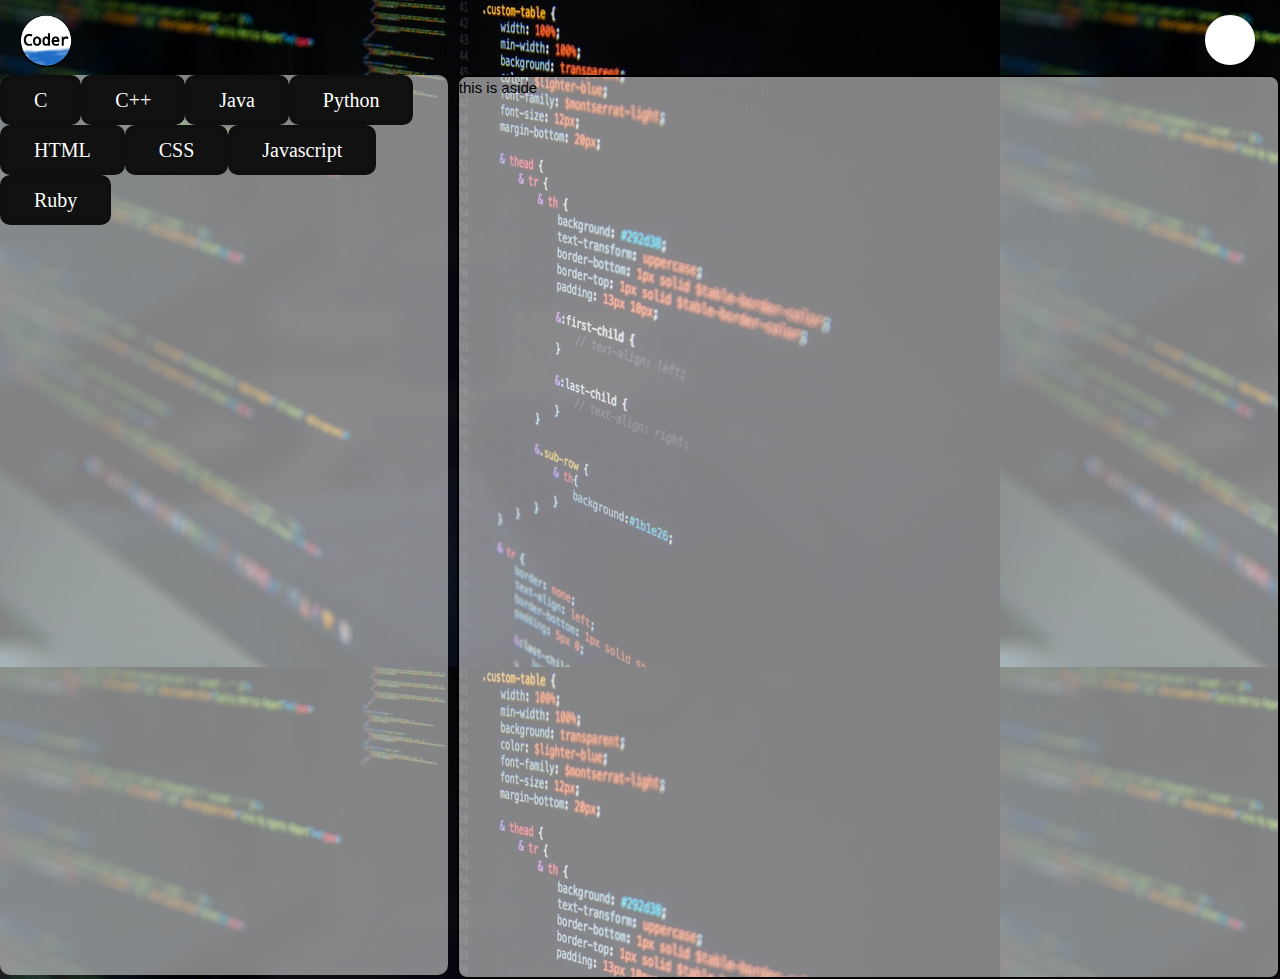
<file: coder.html>
<!DOCTYPE html>
<html>
<head>
    <meta http-equiv="content-type" content="text/css/html; charset=utf-8" />
    <title>Coder</title>
    <link rel="stylesheet" href="css/coder.css"/>
    <script src="js/coder.js"></script>
<meta name="viewport" content="width=device-width, initial-scale=1">
    
   <link rel="stylesheet" href="https://use.fontawesome.com/releases/v5.3.1/css/all.css" integrity="sha384-mzrmE5qonljUremFsqc01SB46JvROS7bZs3IO2EmfFsd15uHvIt+Y8vEf7N7fWAU" crossorigin="anonymous">


</head>
<body>
    <header>
        
       



        <div class="left">
            <img src="images/Coder1.png" width="52px" height="52px" alt="" />
        </div>
        <div class="all center">
            
        </div>
        <div class="right">
                <!-- <input type="text" name="" id="textbox" placeholder="<SearchKeyworkd>" />
                
                <input type="button" name="" id="sbutton" value="search" />
                             -->
               <form action="">
  <input type="search" placeholder="<SearchKeyworkd>">
  <i class="fa fa-search"></i>
</form>
        </div>
    </header>
    <div id="middle">
    <article>
<button class="glow-on-hover" id="c" onclick="content(this.id)" type="button">C</button>
<button class="glow-on-hover" id="cpp" type="button">C++</button>
<button class="glow-on-hover" id="java" type="button">Java</button>
<button class="glow-on-hover" id="python" type="button">Python</button>
<button class="glow-on-hover" id="html" type="button">HTML</button>
<button class="glow-on-hover" type="button">CSS</button>
<button class="glow-on-hover" type="button">Javascript</button>
<button class="glow-on-hover" type="button">Ruby</button>
    </article>
    <span class="" id="aside">
      this is aside
    </span>
    </div>
</body>
</html>
</file>
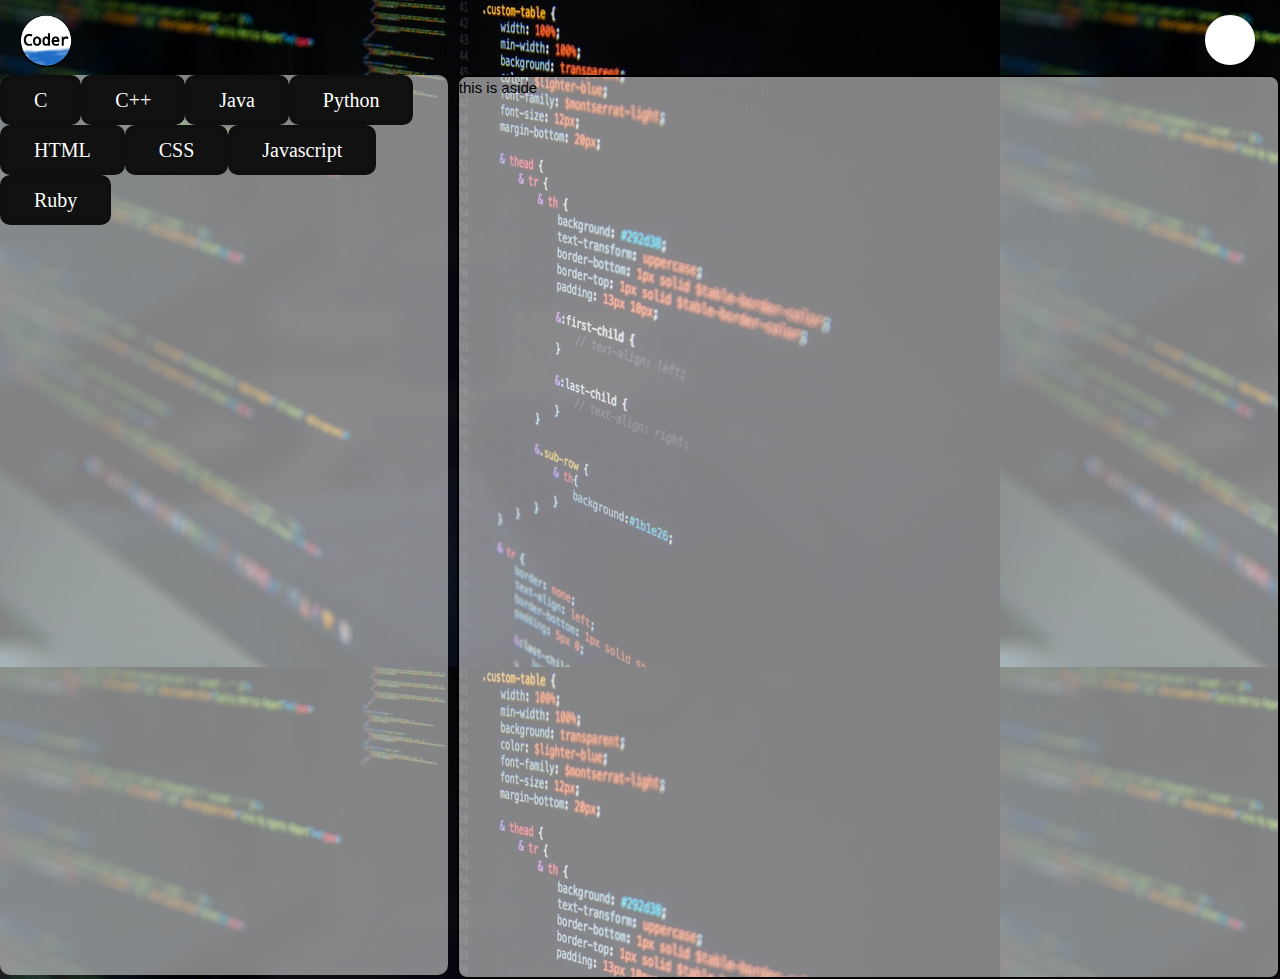
<file: homepage.html>
<!DOCTYPE html>
<html>
<head>
    <meta http-equiv="content-type" content="text/css/html; charset=utf-8" />
    <title>Coder</title>
    <link rel="stylesheet" href="css/coder.css"/>
    <script src="js/coder.js"></script>

   <link rel="stylesheet" href="https://use.fontawesome.com/releases/v5.3.1/css/all.css" integrity="sha384-mzrmE5qonljUremFsqc01SB46JvROS7bZs3IO2EmfFsd15uHvIt+Y8vEf7N7fWAU" crossorigin="anonymous">


</head>
<body>
    <header>
        <div class="left">
            <img src="images/Coder1.png" width="52px" height="52px" alt="" />
        </div>
        <div class="all center">
            
        </div>
        <div class="right">
                <!-- <input type="text" name="" id="textbox" placeholder="<SearchKeyworkd>" />
                
                <input type="button" name="" id="sbutton" value="search" />
                             -->
               <form action="">
  <input type="search" placeholder="<SearchKeyworkd>">
  <i class="fa fa-search"></i>
</form>
        </div>
    </header>
    <div id="middle">
    <article>
<button class="glow-on-hover" id="c" onclick="content(this.id)" type="button">C</button>
<button class="glow-on-hover" id="cpp" type="button">C++</button>
<button class="glow-on-hover" id="java" type="button">Java</button>
<button class="glow-on-hover" id="python" type="button">Python</button>
<button class="glow-on-hover" id="html" type="button">HTML</button>
<button class="glow-on-hover" type="button">CSS</button>
<button class="glow-on-hover" type="button">Javascript</button>
<button class="glow-on-hover" type="button">Ruby</button>
    </article>
    <span class="" id="aside">
      this is aside
    </span>
    </div>
</body>
</html>
</file>
<file: css/coder.css>
/* W3.CSS 4.13 June 2019 by Jan Egil and Borge Refsnes */

summary {
   display: list-item
}
audio,canvas,progress,video {
   display: inline-block
}

progress {
   vertical-align: baseline
}
audio:not([controls]) {
   display: none;
   height: 0
}

[hidden],template {
   display: none
}
a {
   background-color: transparent
}

a:active,a:hover {
   outline-width: 0
}
abbr[title] {
   border-bottom: none;
   text-decoration: underline;
   text-decoration: underline dotted
}
b,strong {
   font-weight: bolder
}

dfn {
   font-style: italic
}

mark {
   background: #ff0;
   color: #000
}
small {
   font-size: 80%
}

sub,sup {
   font-size: 75%;
   line-height: 0;
   position: relative;
   vertical-align: baseline
}
sub {
   bottom: -0.25em
}

sup {
   top: -0.5em
}

figure {
   margin: 1em 40px
}

img {
   border-style: none
}
code,kbd,pre,samp {
   font-family: monospace,monospace;
   font-size: 1em
}

hr {
   box-sizing: content-box;
   height: 0;
   overflow: visible
}
button,input,select,textarea,optgroup {
   font: inherit;
   margin: 0
}

optgroup {
   font-weight: bold
}
button,input {
   overflow: visible
}

button,select {
   text-transform: none
}
button,[type=button],[type=reset],[type=submit] {
   -webkit-appearance: button
}
button::-moz-focus-inner,[type=button]::-moz-focus-inner,[type=reset]::-moz-focus-inner,[type=submit]::-moz-focus-inner {
   border-style: none;
   padding: 0
}
button:-moz-focusring,[type=button]:-moz-focusring,[type=reset]:-moz-focusring,[type=submit]:-moz-focusring {
   outline: 1px dotted ButtonText
}
fieldset {
   border: 1px solid #c0c0c0;
   margin: 0 2px;
   padding: .35em .625em .75em
}
legend {
   color: inherit;
   display: table;
   max-width: 100%;
   padding: 0;
   white-space: normal
}

textarea {
   overflow: auto
}
[type=checkbox],[type=radio] {
   padding: 0
}
[type=number]::-webkit-inner-spin-button,[type=number]::-webkit-outer-spin-button {
   height: auto
}
[type=search] {
   -webkit-appearance: textfield;
   outline-offset: -2px
}
[type=search]::-webkit-search-decoration {
   -webkit-appearance: none
}
::-webkit-file-upload-button {
   -webkit-appearance: button;
   font: inherit
}
/* End extract */
html,body {
   font-family: Verdana,sans-serif;
   font-size: 15px;
   line-height: 1.5
}

html {
   overflow-x: hidden
}
h1 {
   font-size: 36px
}

h2 {
   font-size: 30px
}

h3 {
   font-size: 24px
}

h4 {
   font-size: 20px
}

h5 {
   font-size: 18px
}

h6 {
   font-size: 16px
}

.w3-serif {
   font-family: serif
}
h1,h2,h3,h4,h5,h6 {
   font-family: "Segoe UI",Arial,sans-serif;
   font-weight: 400;
   margin: 10px 0
}

.w3-wide {
   letter-spacing: 4px
}
hr {
   border: 0;
   border-top: 1px solid #eee;
   margin: 20px 0
}
.w3-image {
   max-width: 100%;
   height: auto
}

img {
   vertical-align: middle
}

a {
   color: inherit
}
.w3-table,.w3-table-all {
   border-collapse: collapse;
   border-spacing: 0;
   width: 100%;
   display: table
}

.w3-table-all {
   border: 1px solid #ccc
}
.w3-bordered tr,.w3-table-all tr {
   border-bottom: 1px solid #ddd
}

.w3-striped tbody tr:nth-child(even) {
   background-color: #f1f1f1
}
.w3-table-all tr:nth-child(odd) {
   background-color: #fff
}

.w3-table-all tr:nth-child(even) {
   background-color: #f1f1f1
}
.w3-hoverable tbody tr:hover,.w3-ul.w3-hoverable li:hover {
   background-color: #ccc
}

.w3-centered tr th,.w3-centered tr td {
   text-align: center
}
.w3-table td,.w3-table th,.w3-table-all td,.w3-table-all th {
   padding: 8px 8px;
   display: table-cell;
   text-align: left;
   vertical-align: top
}
.w3-table th:first-child,.w3-table td:first-child,.w3-table-all th:first-child,.w3-table-all td:first-child {
   padding-left: 16px
}
.w3-btn,.w3-button {
   border: none;
   display: inline-block;
   padding: 8px 16px;
   vertical-align: middle;
   overflow: hidden;
   text-decoration: none;
   color: inherit;
   background-color: inherit;
   text-align: center;
   cursor: pointer;
   white-space: nowrap
}
.w3-btn:hover {
   box-shadow: 0 8px 16px 0 rgba(0,0,0,0.2),0 6px 20px 0 rgba(0,0,0,0.19)
}
.w3-btn,.w3-button {
   -webkit-touch-callout: none;
   -webkit-user-select: none;
   -khtml-user-select: none;
   -moz-user-select: none;
   -ms-user-select: none;
   user-select: none
}
.w3-disabled,.w3-btn:disabled,.w3-button:disabled {
   cursor: not-allowed;
   opacity: 0.3
}

.w3-disabled *,:disabled * {
   pointer-events: none
}
.w3-btn.w3-disabled:hover,.w3-btn:disabled:hover {
   box-shadow: none
}
.w3-badge,.w3-tag {
   background-color: #000;
   color: #fff;
   display: inline-block;
   padding-left: 8px;
   padding-right: 8px;
   text-align: center
}

.w3-badge {
   border-radius: 50%
}
.w3-ul {
   list-style-type: none;
   padding: 0;
   margin: 0
}

.w3-ul li {
   padding: 8px 16px;
   border-bottom: 1px solid #ddd
}

.w3-ul li:last-child {
   border-bottom: none
}
.w3-tooltip,.w3-display-container {
   position: relative
}

.w3-tooltip .w3-text {
   display: none
}

.w3-tooltip:hover .w3-text {
   display: inline-block
}
.w3-ripple:active {
   opacity: 0.5
}

.w3-ripple {
   transition: opacity 0s
}
.w3-input {
   padding: 8px;
   display: block;
   border: none;
   border-bottom: 1px solid #ccc;
   width: 100%
}
.w3-select {
   padding: 9px 0;
   width: 100%;
   border: none;
   border-bottom: 1px solid #ccc
}
.w3-dropdown-click,.w3-dropdown-hover {
   position: relative;
   display: inline-block;
   cursor: pointer
}
.w3-dropdown-hover:hover .w3-dropdown-content {
   display: block
}
.w3-dropdown-hover:first-child,.w3-dropdown-click:hover {
   background-color: #ccc;
   color: #000
}
.w3-dropdown-hover:hover > .w3-button:first-child,.w3-dropdown-click:hover > .w3-button:first-child {
   background-color: #ccc;
   color: #000
}
.w3-dropdown-content {
   cursor: auto;
   color: #000;
   background-color: #fff;
   display: none;
   position: absolute;
   min-width: 160px;
   margin: 0;
   padding: 0;
   z-index: 1
}
.w3-check,.w3-radio {
   width: 24px;
   height: 24px;
   position: relative;
   top: 6px
}
.w3-sidebar {
   height: 100%;
   width: 200px;
   /* background-color: #fff;
    */position: fixed!important;
   z-index: 1;
   overflow: auto
}
.w3-bar-block .w3-dropdown-hover,.w3-bar-block .w3-dropdown-click {
   width: 100%
}
.w3-bar-block .w3-dropdown-hover .w3-dropdown-content,.w3-bar-block .w3-dropdown-click .w3-dropdown-content {
   min-width: 100%
}
.w3-bar-block .w3-dropdown-hover .w3-button,.w3-bar-block .w3-dropdown-click .w3-button {
   width: 100%;
   text-align: left;
   padding: 8px 16px
}
.w3-main,#main {
   transition: margin-left .4s
}
.w3-modal {
   z-index: 3;
   display: none;
   padding-top: 100px;
   position: fixed;
   left: 0;
   top: 0;
   width: 100%;
   height: 100%;
   overflow: auto;
   background-color: rgb(0,0,0);
   background-color: rgba(0,0,0,0.4)
}
.w3-modal-content {
   margin: auto;
   background-color: #fff;
   position: relative;
   padding: 0;
   outline: 0;
   width: 600px
}
.w3-bar {
   width: 100%;
   overflow: hidden
}

.w3-center .w3-bar {
   display: inline-block;
   width: auto
}
.w3-bar .w3-bar-item {
   padding: 8px 16px;
   float: left;
   width: auto;
   border: none;
   display: block;
   outline: 0
}
.w3-bar .w3-dropdown-hover,.w3-bar .w3-dropdown-click {
   position: static;
   float: left
}
.w3-bar .w3-button {
   white-space: normal
}
.w3-bar-block .w3-bar-item {
   width: 100%;
   display: block;
   padding: 8px 16px;
   text-align: left;
   border: none;
   white-space: normal;
   float: none;
   outline: 0
}
.w3-bar-block.w3-center .w3-bar-item {
   text-align: center
}

.w3-block {
   display: block;
   width: 100%
}
.w3-responsive {
   display: block;
   overflow-x: auto
}
.w3-container:after,.w3-container:before,.w3-panel:after,.w3-panel:before,.w3-row:after,.w3-row:before,.w3-row-padding:after,.w3-row-padding:before,
.w3-cell-row:before,.w3-cell-row:after,.w3-clear:after,.w3-clear:before,.w3-bar:before,.w3-bar:after {
   content: "";
   display: table;
   clear: both
}
.w3-col,.w3-half,.w3-third,.w3-twothird,.w3-threequarter,.w3-quarter {
   float: left;
   width: 100%
}
.w3-col.s1 {
   width: 8.33333%
}

.w3-col.s2 {
   width: 16.66666%
}

.w3-col.s3 {
   width: 24.99999%
}

.w3-col.s4 {
   width: 33.33333%
}
.w3-col.s5 {
   width: 41.66666%
}

.w3-col.s6 {
   width: 49.99999%
}

.w3-col.s7 {
   width: 58.33333%
}

.w3-col.s8 {
   width: 66.66666%
}
.w3-col.s9 {
   width: 74.99999%
}

.w3-col.s10 {
   width: 83.33333%
}

.w3-col.s11 {
   width: 91.66666%
}

.w3-col.s12 {
   width: 99.99999%
}
@media (min-width:601px) {
   .w3-col.m1 {
      width: 8.33333%
   }

   .w3-col.m2 {
      width: 16.66666%
   }

   .w3-col.m3,.w3-quarter {
      width: 24.99999%
   }

   .w3-col.m4,.w3-third {
      width: 33.33333%
   }
   .w3-col.m5 {
      width: 41.66666%
   }

   .w3-col.m6,.w3-half {
      width: 49.99999%
   }

   .w3-col.m7 {
      width: 58.33333%
   }

   .w3-col.m8,.w3-twothird {
      width: 66.66666%
   }
   .w3-col.m9,.w3-threequarter {
      width: 74.99999%
   }

   .w3-col.m10 {
      width: 83.33333%
   }

   .w3-col.m11 {
      width: 91.66666%
   }

   .w3-col.m12 {
      width: 99.99999%
   }}
@media (min-width:993px) {
   .w3-col.l1 {
      width: 8.33333%
   }

   .w3-col.l2 {
      width: 16.66666%
   }

   .w3-col.l3 {
      width: 24.99999%
   }

   .w3-col.l4 {
      width: 33.33333%
   }
   .w3-col.l5 {
      width: 41.66666%
   }

   .w3-col.l6 {
      width: 49.99999%
   }

   .w3-col.l7 {
      width: 58.33333%
   }

   .w3-col.l8 {
      width: 66.66666%
   }
   .w3-col.l9 {
      width: 74.99999%
   }

   .w3-col.l10 {
      width: 83.33333%
   }

   .w3-col.l11 {
      width: 91.66666%
   }

   .w3-col.l12 {
      width: 99.99999%
   }}
.w3-rest {
   overflow: hidden
}

.w3-stretch {
   margin-left: -16px;
   margin-right: -16px
}
.w3-content,.w3-auto {
   margin-left: auto;
   margin-right: auto
}

.w3-content {
   max-width: 980px
}

.w3-auto {
   max-width: 1140px
}
.w3-cell-row {
   display: table;
   width: 100%
}

.w3-cell {
   display: table-cell
}
.w3-cell-top {
   vertical-align: top
}

.w3-cell-middle {
   vertical-align: middle
}

.w3-cell-bottom {
   vertical-align: bottom
}
.w3-hide {
   display: none!important
}

.w3-show-block,.w3-show {
   display: block!important
}

.w3-show-inline-block {
   display: inline-block!important
}
@media (max-width:1205px) {
   .w3-auto {
      max-width: 95%
   }}
@media (max-width:600px) {
   .w3-modal-content {
      margin: 0 10px;
      width: auto!important
   }

   .w3-modal {
      padding-top: 30px
   }
   .w3-dropdown-hover.w3-mobile .w3-dropdown-content,.w3-dropdown-click.w3-mobile .w3-dropdown-content {
      position: relative
   }
   .w3-hide-small {
      display: none!important
   }

   .w3-mobile {
      display: block;
      width: 100%!important
   }

   .w3-bar-item.w3-mobile,.w3-dropdown-hover.w3-mobile,.w3-dropdown-click.w3-mobile {
      text-align: center
   }
   .w3-dropdown-hover.w3-mobile,.w3-dropdown-hover.w3-mobile .w3-btn,.w3-dropdown-hover.w3-mobile .w3-button,.w3-dropdown-click.w3-mobile,.w3-dropdown-click.w3-mobile .w3-btn,.w3-dropdown-click.w3-mobile .w3-button {
      width: 100%
   }}
@media (max-width:768px) {
   .w3-modal-content {
      width: 500px
   }

   .w3-modal {
      padding-top: 50px
   }}
@media (min-width:993px) {
   .w3-modal-content {
      width: 900px
   }

   .w3-hide-large {
      display: none!important
   }

   .w3-sidebar.w3-collapse {
      display: block!important
   }}
@media (max-width:992px) and (min-width:601px) {
   .w3-hide-medium {
      display: none!important
   }}
@media (max-width:992px) {
   .w3-sidebar.w3-collapse {
      display: none
   }

   .w3-main {
      margin-left: 0!important;
      margin-right: 0!important
   }

   .w3-auto {
      max-width: 100%
   }}
.w3-top,.w3-bottom {
   position: fixed;
   width: 100%;
   z-index: 1
}

.w3-top {
   top: 0
}

.w3-bottom {
   bottom: 0
}
.w3-overlay {
   position: fixed;
   display: none;
   width: 100%;
   height: 100%;
   top: 0;
   left: 0;
   right: 0;
   bottom: 0;
   background-color: rgba(0,0,0,0.5);
   z-index: 2
}
.w3-display-topleft {
   position: absolute;
   left: 0;
   top: 0
}

.w3-display-topright {
   position: absolute;
   right: 0;
   top: 0
}
.w3-display-bottomleft {
   position: absolute;
   left: 0;
   bottom: 0
}

.w3-display-bottomright {
   position: absolute;
   right: 0;
   bottom: 0
}
.w3-display-middle {
   position: absolute;
   top: 50%;
   left: 50%;
   transform: translate(-50%,-50%);
   -ms-transform: translate(-50%,-50%)
}
.w3-display-left {
   position: absolute;
   top: 50%;
   left: 0%;
   transform: translate(0%,-50%);
   -ms-transform: translate(-0%,-50%)
}
.w3-display-right {
   position: absolute;
   top: 50%;
   right: 0%;
   transform: translate(0%,-50%);
   -ms-transform: translate(0%,-50%)
}
.w3-display-topmiddle {
   position: absolute;
   left: 50%;
   top: 0;
   transform: translate(-50%,0%);
   -ms-transform: translate(-50%,0%)
}
.w3-display-bottommiddle {
   position: absolute;
   left: 50%;
   bottom: 0;
   transform: translate(-50%,0%);
   -ms-transform: translate(-50%,0%)
}
.w3-display-container:hover .w3-display-hover {
   display: block
}

.w3-display-container:hover span.w3-display-hover {
   display: inline-block
}

.w3-display-hover {
   display: none
}
.w3-display-position {
   position: absolute
}
.w3-circle {
   border-radius: 50%
}
.w3-round-small {
   border-radius: 2px
}

.w3-round,.w3-round-medium {
   border-radius: 4px
}

.w3-round-large {
   border-radius: 8px
}

.w3-round-xlarge {
   border-radius: 16px
}

.w3-round-xxlarge {
   border-radius: 32px
}
.w3-row-padding,.w3-row-padding>.w3-half,.w3-row-padding>.w3-third,.w3-row-padding>.w3-twothird,.w3-row-padding>.w3-threequarter,.w3-row-padding>.w3-quarter,.w3-row-padding>.w3-col {
   padding: 0 8px
}
.w3-container,.w3-panel {
   padding: 0.01em 16px
}

.w3-panel {
   margin-top: 16px;
   margin-bottom: 16px
}
.w3-code,.w3-codespan {
   font-family: Consolas,"courier new";
   font-size: 16px
}
.w3-code {
   width: auto;
   background-color: #fff;
   padding: 8px 12px;
   border-left: 4px solid #4CAF50;
   word-wrap: break-word
}
.w3-codespan {
   color: crimson;
   background-color: #f1f1f1;
   padding-left: 4px;
   padding-right: 4px;
   font-size: 110%
}
.w3-card,.w3-card-2 {
   box-shadow: 0 2px 5px 0 rgba(0,0,0,0.16),0 2px 10px 0 rgba(0,0,0,0.12)
}
.w3-card-4,.w3-hover-shadow:hover {
   box-shadow: 0 4px 10px 0 rgba(0,0,0,0.2),0 4px 20px 0 rgba(0,0,0,0.19)
}
.w3-spin {
   animation: w3-spin2s infinite linear
}

@keyframes w3-spin {
   0% {
      transform: rotate(0deg)
   }

   100% {
      transform: rotate(359deg)
   }}
.w3-animate-fading {
   animation: fading10s infinite
}

@keyframes fading {
   0% {
      opacity: 0
   }

   50% {
      opacity: 1
   }

   100% {
      opacity: 0
   }}
.w3-animate-opacity {
   animation: opac0.8s
}

@keyframes opac {
   from {
      opacity: 0
   }

   to {
      opacity: 1
   }}
.w3-animate-top {
   position: relative;
   animation: animatetop0.4s
}

@keyframes animatetop {
   from {
      top: -300px;
      opacity: 0
   }

   to {
      top: 0;
      opacity: 1
   }}
.w3-animate-left {
   position: relative;
   animation: animateleft0.4s
}

@keyframes animateleft {
   from {
      left: -300px;
      opacity: 0
   }

   to {
      left: 0;
      opacity: 1
   }}
.w3-animate-right {
   position: relative;
   animation: animateright0.4s
}

@keyframes animateright {
   from {
      right: -300px;
      opacity: 0
   }

   to {
      right: 0;
      opacity: 1
   }}
.w3-animate-bottom {
   position: relative;
   animation: animatebottom0.4s
}

@keyframes animatebottom {
   from {
      bottom: -300px;
      opacity: 0
   }

   to {
      bottom: 0;
      opacity: 1
   }}
.w3-animate-zoom {
   animation: animatezoom0.6s
}

@keyframes animatezoom {
   from {
      transform: scale(0)
   }

   to {
      transform: scale(1)
   }}
.w3-animate-input {
   transition: width 0.4s ease-in-out
}

.w3-animate-input:focus {
   width: 100%!important
}
.w3-opacity,.w3-hover-opacity:hover {
   opacity: 0.60
}

.w3-opacity-off,.w3-hover-opacity-off:hover {
   opacity: 1
}
.w3-opacity-max {
   opacity: 0.25
}

.w3-opacity-min {
   opacity: 0.75
}
.w3-greyscale-max,.w3-grayscale-max,.w3-hover-greyscale:hover,.w3-hover-grayscale:hover {
   filter: grayscale(100%)
}
.w3-greyscale,.w3-grayscale {
   filter: grayscale(75%)
}

.w3-greyscale-min,.w3-grayscale-min {
   filter: grayscale(50%)
}
.w3-sepia {
   filter: sepia(75%)
}

.w3-sepia-max,.w3-hover-sepia:hover {
   filter: sepia(100%)
}

.w3-sepia-min {
   filter: sepia(50%)
}
.w3-tiny {
   font-size: 10px!important
}

.w3-small {
   font-size: 12px!important
}

.w3-medium {
   font-size: 15px!important
}

.w3-large {
   font-size: 18px!important
}
.w3-xlarge {
   font-size: 24px!important
}

.w3-xxlarge {
   font-size: 36px!important
}

.w3-xxxlarge {
   font-size: 48px!important
}

.w3-jumbo {
   font-size: 64px!important
}
.w3-left-align {
   text-align: left!important
}

.w3-right-align {
   text-align: right!important
}

.w3-justify {
   text-align: justify!important
}

.w3-center {
   text-align: center!important
}
.w3-border-0 {
   border: 0!important
}

.w3-border {
   border: 1px solid #ccc!important
}
.w3-border-top {
   border-top: 1px solid #ccc!important
}

.w3-border-bottom {
   border-bottom: 1px solid #ccc!important
}
.w3-border-left {
   border-left: 1px solid #ccc!important
}

.w3-border-right {
   border-right: 1px solid #ccc!important
}
.w3-topbar {
   border-top: 6px solid #ccc!important
}

.w3-bottombar {
   border-bottom: 6px solid #ccc!important
}
.w3-leftbar {
   border-left: 6px solid #ccc!important
}

.w3-rightbar {
   border-right: 6px solid #ccc!important
}
.w3-section,.w3-code {
   margin-top: 16px!important;
   margin-bottom: 16px!important
}
.w3-margin {
   margin: 16px!important
}

.w3-margin-top {
   margin-top: 16px!important
}

.w3-margin-bottom {
   margin-bottom: 16px!important
}
.w3-margin-left {
   margin-left: 16px!important
}

.w3-margin-right {
   margin-right: 16px!important
}
.w3-padding-small {
   padding: 4px 8px!important
}

.w3-padding {
   padding: 8px 16px!important
}

.w3-padding-large {
   padding: 12px 24px!important
}
.w3-padding-16 {
   padding-top: 16px!important;
   padding-bottom: 16px!important
}

.w3-padding-24 {
   padding-top: 24px!important;
   padding-bottom: 24px!important
}
.w3-padding-32 {
   padding-top: 32px!important;
   padding-bottom: 32px!important
}

.w3-padding-48 {
   padding-top: 48px!important;
   padding-bottom: 48px!important
}
.w3-padding-64 {
   padding-top: 64px!important;
   padding-bottom: 64px!important
}
.w3-left {
   float: left!important
}

.w3-right {
   float: right!important
}
.w3-button:hover {
   color: #000!important;
   background-color: #ccc!important
}
.w3-transparent,.w3-hover-none:hover {
   background-color: transparent!important
}
.w3-hover-none:hover {
   box-shadow: none!important
}
/* Colors */
.w3-amber,.w3-hover-amber:hover {
   color: #000!important;
   background-color: #ffc107!important
}
.w3-aqua,.w3-hover-aqua:hover {
   color: #000!important;
   background-color: #00ffff!important
}
.w3-blue,.w3-hover-blue:hover {
   color: #fff!important;
   background-color: #2196F3!important
}
.w3-light-blue,.w3-hover-light-blue:hover {
   color: #000!important;
   background-color: #87CEEB!important
}
.w3-brown,.w3-hover-brown:hover {
   color: #fff!important;
   background-color: #795548!important
}
.w3-cyan,.w3-hover-cyan:hover {
   color: #000!important;
   background-color: #00bcd4!important
}
.w3-blue-grey,.w3-hover-blue-grey:hover,.w3-blue-gray,.w3-hover-blue-gray:hover {
   color: #fff!important;
   background-color: #607d8b!important
}
.w3-green,.w3-hover-green:hover {
   color: #fff!important;
   background-color: #4CAF50!important
}
.w3-light-green,.w3-hover-light-green:hover {
   color: #000!important;
   background-color: #8bc34a!important
}
.w3-indigo,.w3-hover-indigo:hover {
   color: #fff!important;
   background-color: #3f51b5!important
}
.w3-khaki,.w3-hover-khaki:hover {
   color: #000!important;
   background-color: #f0e68c!important
}
.w3-lime,.w3-hover-lime:hover {
   color: #000!important;
   background-color: #cddc39!important
}
.w3-orange,.w3-hover-orange:hover {
   color: #000!important;
   background-color: #ff9800!important
}
.w3-deep-orange,.w3-hover-deep-orange:hover {
   color: #fff!important;
   background-color: #ff5722!important
}
.w3-pink,.w3-hover-pink:hover {
   color: #fff!important;
   background-color: #e91e63!important
}
.w3-purple,.w3-hover-purple:hover {
   color: #fff!important;
   background-color: #9c27b0!important
}
.w3-deep-purple,.w3-hover-deep-purple:hover {
   color: #fff!important;
   background-color: #673ab7!important
}
.w3-red,.w3-hover-red:hover {
   color: #fff!important;
   background-color: #f44336!important
}
.w3-sand,.w3-hover-sand:hover {
   color: #000!important;
   background-color: #fdf5e6!important
}
.w3-teal,.w3-hover-teal:hover {
   color: #fff!important;
   background-color: #009688!important
}
.w3-yellow,.w3-hover-yellow:hover {
   color: #000!important;
   background-color: #ffeb3b!important
}
.w3-white,.w3-hover-white:hover {
   color: #000!important;
   background-color: #fff!important
}
.w3-black,.w3-hover-black:hover {
   color: #fff!important;
   background-color: #000!important
}
.w3-grey,.w3-hover-grey:hover,.w3-gray,.w3-hover-gray:hover {
   color: #000!important;
   background-color: #9e9e9e!important
}
.w3-light-grey,.w3-hover-light-grey:hover,.w3-light-gray,.w3-hover-light-gray:hover {
   color: #000!important;
   background-color: #f1f1f1!important
}
.w3-dark-grey,.w3-hover-dark-grey:hover,.w3-dark-gray,.w3-hover-dark-gray:hover {
   color: #fff!important;
   background-color: #616161!important
}
.w3-pale-red,.w3-hover-pale-red:hover {
   color: #000!important;
   background-color: #ffdddd!important
}
.w3-pale-green,.w3-hover-pale-green:hover {
   color: #000!important;
   background-color: #ddffdd!important
}
.w3-pale-yellow,.w3-hover-pale-yellow:hover {
   color: #000!important;
   background-color: #ffffcc!important
}
.w3-pale-blue,.w3-hover-pale-blue:hover {
   color: #000!important;
   background-color: #ddffff!important
}
.w3-text-amber,.w3-hover-text-amber:hover {
   color: #ffc107!important
}
.w3-text-aqua,.w3-hover-text-aqua:hover {
   color: #00ffff!important
}
.w3-text-blue,.w3-hover-text-blue:hover {
   color: #2196F3!important
}
.w3-text-light-blue,.w3-hover-text-light-blue:hover {
   color: #87CEEB!important
}
.w3-text-brown,.w3-hover-text-brown:hover {
   color: #795548!important
}
.w3-text-cyan,.w3-hover-text-cyan:hover {
   color: #00bcd4!important
}
.w3-text-blue-grey,.w3-hover-text-blue-grey:hover,.w3-text-blue-gray,.w3-hover-text-blue-gray:hover {
   color: #607d8b!important
}
.w3-text-green,.w3-hover-text-green:hover {
   color: #4CAF50!important
}
.w3-text-light-green,.w3-hover-text-light-green:hover {
   color: #8bc34a!important
}
.w3-text-indigo,.w3-hover-text-indigo:hover {
   color: #3f51b5!important
}
.w3-text-khaki,.w3-hover-text-khaki:hover {
   color: #b4aa50!important
}
.w3-text-lime,.w3-hover-text-lime:hover {
   color: #cddc39!important
}
.w3-text-orange,.w3-hover-text-orange:hover {
   color: #ff9800!important
}
.w3-text-deep-orange,.w3-hover-text-deep-orange:hover {
   color: #ff5722!important
}
.w3-text-pink,.w3-hover-text-pink:hover {
   color: #e91e63!important
}
.w3-text-purple,.w3-hover-text-purple:hover {
   color: #9c27b0!important
}
.w3-text-deep-purple,.w3-hover-text-deep-purple:hover {
   color: #673ab7!important
}
.w3-text-red,.w3-hover-text-red:hover {
   color: #f44336!important
}
.w3-text-sand,.w3-hover-text-sand:hover {
   color: #fdf5e6!important
}
.w3-text-teal,.w3-hover-text-teal:hover {
   color: #009688!important
}
.w3-text-yellow,.w3-hover-text-yellow:hover {
   color: #d2be0e!important
}
.w3-text-white,.w3-hover-text-white:hover {
   color: #fff!important
}
.w3-text-black,.w3-hover-text-black:hover {
   color: #000!important
}
.w3-text-grey,.w3-hover-text-grey:hover,.w3-text-gray,.w3-hover-text-gray:hover {
   color: #757575!important
}
.w3-text-light-grey,.w3-hover-text-light-grey:hover,.w3-text-light-gray,.w3-hover-text-light-gray:hover {
   color: #f1f1f1!important
}
.w3-text-dark-grey,.w3-hover-text-dark-grey:hover,.w3-text-dark-gray,.w3-hover-text-dark-gray:hover {
   color: #3a3a3a!important
}
.w3-border-amber,.w3-hover-border-amber:hover {
   border-color: #ffc107!important
}
.w3-border-aqua,.w3-hover-border-aqua:hover {
   border-color: #00ffff!important
}
.w3-border-blue,.w3-hover-border-blue:hover {
   border-color: #2196F3!important
}
.w3-border-light-blue,.w3-hover-border-light-blue:hover {
   border-color: #87CEEB!important
}
.w3-border-brown,.w3-hover-border-brown:hover {
   border-color: #795548!important
}
.w3-border-cyan,.w3-hover-border-cyan:hover {
   border-color: #00bcd4!important
}
.w3-border-blue-grey,.w3-hover-border-blue-grey:hover,.w3-border-blue-gray,.w3-hover-border-blue-gray:hover {
   border-color: #607d8b!important
}
.w3-border-green,.w3-hover-border-green:hover {
   border-color: #4CAF50!important
}
.w3-border-light-green,.w3-hover-border-light-green:hover {
   border-color: #8bc34a!important
}
.w3-border-indigo,.w3-hover-border-indigo:hover {
   border-color: #3f51b5!important
}
.w3-border-khaki,.w3-hover-border-khaki:hover {
   border-color: #f0e68c!important
}
.w3-border-lime,.w3-hover-border-lime:hover {
   border-color: #cddc39!important
}
.w3-border-orange,.w3-hover-border-orange:hover {
   border-color: #ff9800!important
}
.w3-border-deep-orange,.w3-hover-border-deep-orange:hover {
   border-color: #ff5722!important
}
.w3-border-pink,.w3-hover-border-pink:hover {
   border-color: #e91e63!important
}
.w3-border-purple,.w3-hover-border-purple:hover {
   border-color: #9c27b0!important
}
.w3-border-deep-purple,.w3-hover-border-deep-purple:hover {
   border-color: #673ab7!important
}
.w3-border-red,.w3-hover-border-red:hover {
   border-color: #f44336!important
}
.w3-border-sand,.w3-hover-border-sand:hover {
   border-color: #fdf5e6!important
}
.w3-border-teal,.w3-hover-border-teal:hover {
   border-color: #009688!important
}
.w3-border-yellow,.w3-hover-border-yellow:hover {
   border-color: #ffeb3b!important
}
.w3-border-white,.w3-hover-border-white:hover {
   border-color: #fff!important
}
.w3-border-black,.w3-hover-border-black:hover {
   border-color: #000!important
}
.w3-border-grey,.w3-hover-border-grey:hover,.w3-border-gray,.w3-hover-border-gray:hover {
   border-color: #9e9e9e!important
}
.w3-border-light-grey,.w3-hover-border-light-grey:hover,.w3-border-light-gray,.w3-hover-border-light-gray:hover {
   border-color: #f1f1f1!important
}
.w3-border-dark-grey,.w3-hover-border-dark-grey:hover,.w3-border-dark-gray,.w3-hover-border-dark-gray:hover {
   border-color: #616161!important
}
.w3-border-pale-red,.w3-hover-border-pale-red:hover {
   border-color: #ffe7e7!important
}

.w3-border-pale-green,.w3-hover-border-pale-green:hover {
   border-color: #e7ffe7!important
}
.w3-border-pale-yellow,.w3-hover-border-pale-yellow:hover {
   border-color: #ffffcc!important
}

.w3-border-pale-blue,.w3-hover-border-pale-blue:hover {
   border-color: #e7ffff!important
} 

body {
          padding: 0;
    margin: 0;
    height: 100vh;
    width: 100%;
    background: url("bgrnd.jpg");

        }
        nav {}
        .left {
            padding-top: 15px;
            left: 20px;
            position: absolute;
            color: red;
            display: inline-block;
            border:2px;
            border-color:red;
            top: 0px;
        }
        .center {
            display: block;
        color : yellow;
            border: 2px;
            width: 33%;
            margin: 5px auto ;
            border-color: blue;
            
            
        }
        .right {
            padding-top: 20px;
            display: inline-block;
            right: 10px;
            border: 2px;
            border-color: green;
            position:absolute ;
            top: 25px;
            padding : 15px
        }
        header{
            height: 70px;
            
            /* border-radius: 10px; */
            /* background-color: #5ccde9; */
        }
    #aside{
        height: 100vh;
        border-radius: 10px;
        width: 64vw;
        border:2px solid black;
        float: right;
        background-color:#e4e4e491;
        
        
    }
   /*  .topic{
       font-size: 20;
       background-color: #ffffffc2;
       float: left;
       padding-left: 5px;
       padding-right: 50px;
       text-align: center;
       padding-top: 20px;
       
       height:40px;
       border-radius: 10px ;
   }
   .topic:hover{
      background-color: #808080;
      
      background: url("html.jpg");
      
   } */
    #textbox{
       background-color: black;
       border-color: #8c8c8c;
       border-radius: 10px;
       color: white;
       font-family: Monospace;
       width: 50vh;
    }
    #textbox:hover{
       background-color:#282828;
       
    }
    #sbutton{
       background-color: black;
       border-color: #8c8c8c;
       border-radius: 10px;
       color:white;
    }
    
   
   
   
   
form{
    position: relative;
    top: 50%;
    left: 50%;
    transform: translate(-50%,-50%);
    transition: all 1s;
    width: 50px;
    height: 50px;
    background: white;
    box-sizing: border-box;
    border-radius: 25px;
    border: 4px solid white;
    padding: 5px;
}

input{
    position: absolute;
    top: 0;
    left: 0;
    width: 100%;;
    height: 42.5px;
    line-height: 30px;
    outline: 0;
    border: 0;
    display: none;
    font-size: 1em;
    border-radius: 20px;
    padding: 0 20px;
}

.fa{
    box-sizing: border-box;
    padding: 10px;
    width: 42.5px;
    height: 42.5px;
    position: absolute;
    top: 0;
    right: 0;
    border-radius: 50%;
    color: #07051a;
    text-align: center;
    font-size: 1.2em;
    transition: all 1s;
}

form:hover{
    width: 200px;
    cursor: pointer;
}

form:hover input{
    display: block;
}

form:hover .fa{
    background: #07051a;
    color: white;
}



/* 
    #article{
        background-color: #6a6a6ac6;
        border-width: 2px;
    }
     */
article {
    margin: 0;
    padding: 0;
    width: 35%;
    height: 100vh;
    /* display: flex;
    flex-direction: row;
    justify-content: left;
    align-items: left;
     */
     display: inline;
     float: left;
     background: #e4e4e491;
    border-radius: 10px;
}

.glow-on-hover {
    /* width: 100px; */
    height: 50px;
    border: 4px solid #0000001c;
    padding-right: 30px;
    padding-left: 30px;
    outline: none;
    color: #fff;
    background: #111;
    display: inline;
    cursor: pointer;
    position: relative;
    font-size: 20px;
    font-family: "Lucida Console";
    float: left;
    
    z-index: 0;
    border-radius: 10px;
}

.glow-on-hover:before {
    content: '';
    background: linear-gradient(45deg, #ff0000, #ff7300, #fffb00, #48ff00, #00ffd5, #002bff, #7a00ff, #ff00c8, #ff0000);
    position: absolute;
    top: -2px;
    left:-2px;
    background-size: 400%;
    z-index: -1;
    filter: blur(5px);
    width: calc(100% + 4px);
    height: calc(100% + 4px);
    animation: glowing 20s linear infinite;
    opacity: 0;
    transition: opacity .3s ease-in-out;
    border-radius: 10px;
}

.glow-on-hover:active {
    color: #000
}

.glow-on-hover:active:after {
    background: transparent;
}

.glow-on-hover:hover:before {
    opacity: 1;
}

.glow-on-hover:after {
    z-index: -1;
    content: '';
    position: absolute;
    width: 100%;
    height: 100%;
    background: #111;
    left: 0;
    top: 0;
    border-radius: 10px;
}

@keyframes glowing {
    0% { background-position: 0 0; }
    50% { background-position: 400% 0; }
    100% { background-position: 0 0; }
}
</file>
